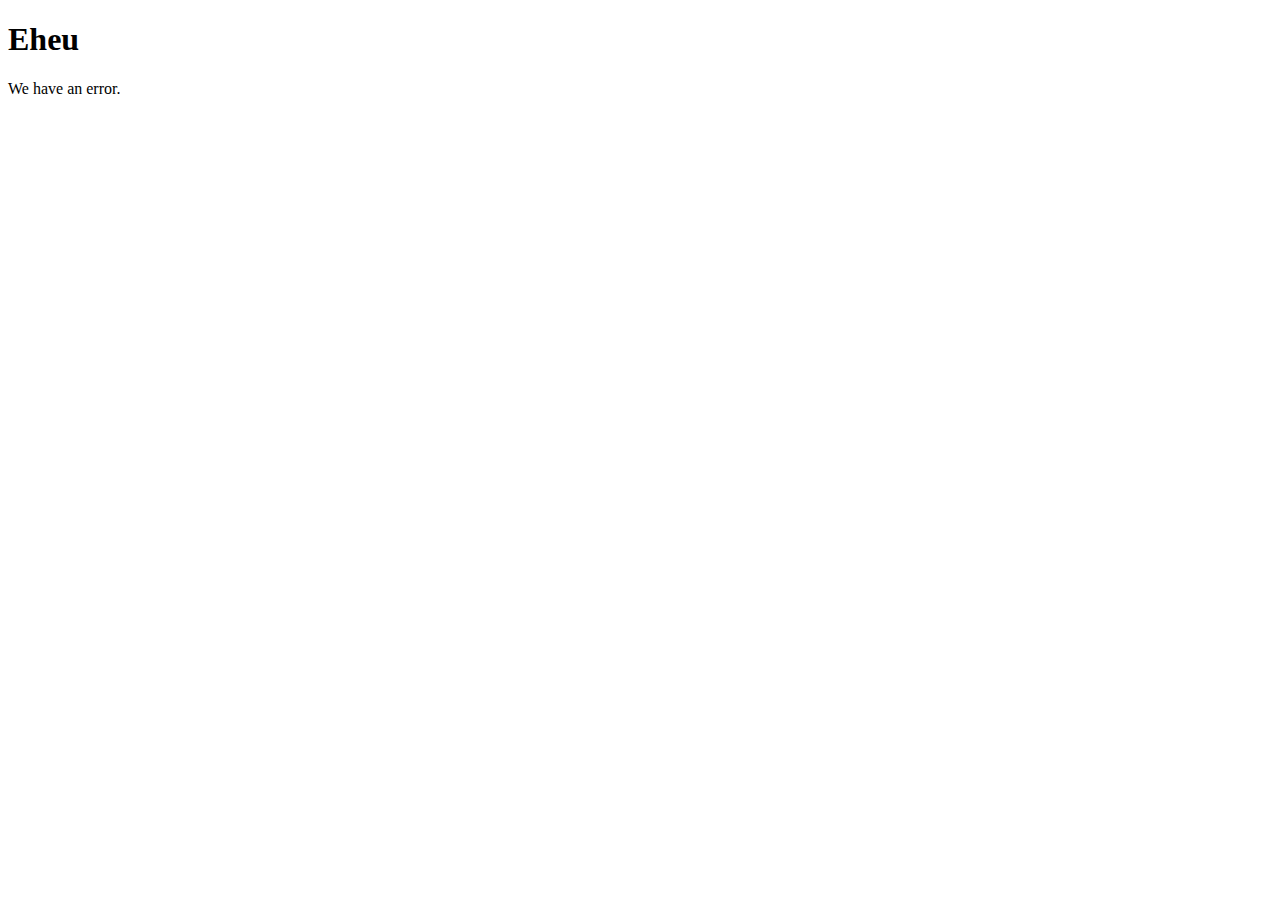
<file: src/main/webapp/default_error.html>
<!DOCTYPE html>
<html>
    <head>
         <style type="text/css" media="all">@import "default.css";</style>
        <title>Eheu; OverQuota</title>
        <meta http-equiv="Content-Type" content="text/html; charset=UTF-8">
    </head>
    <body>
        <div>
            <h1>Eheu</h1>
            <p>We have an error.</p>
        </div>
    </body>
</html>
</file>
